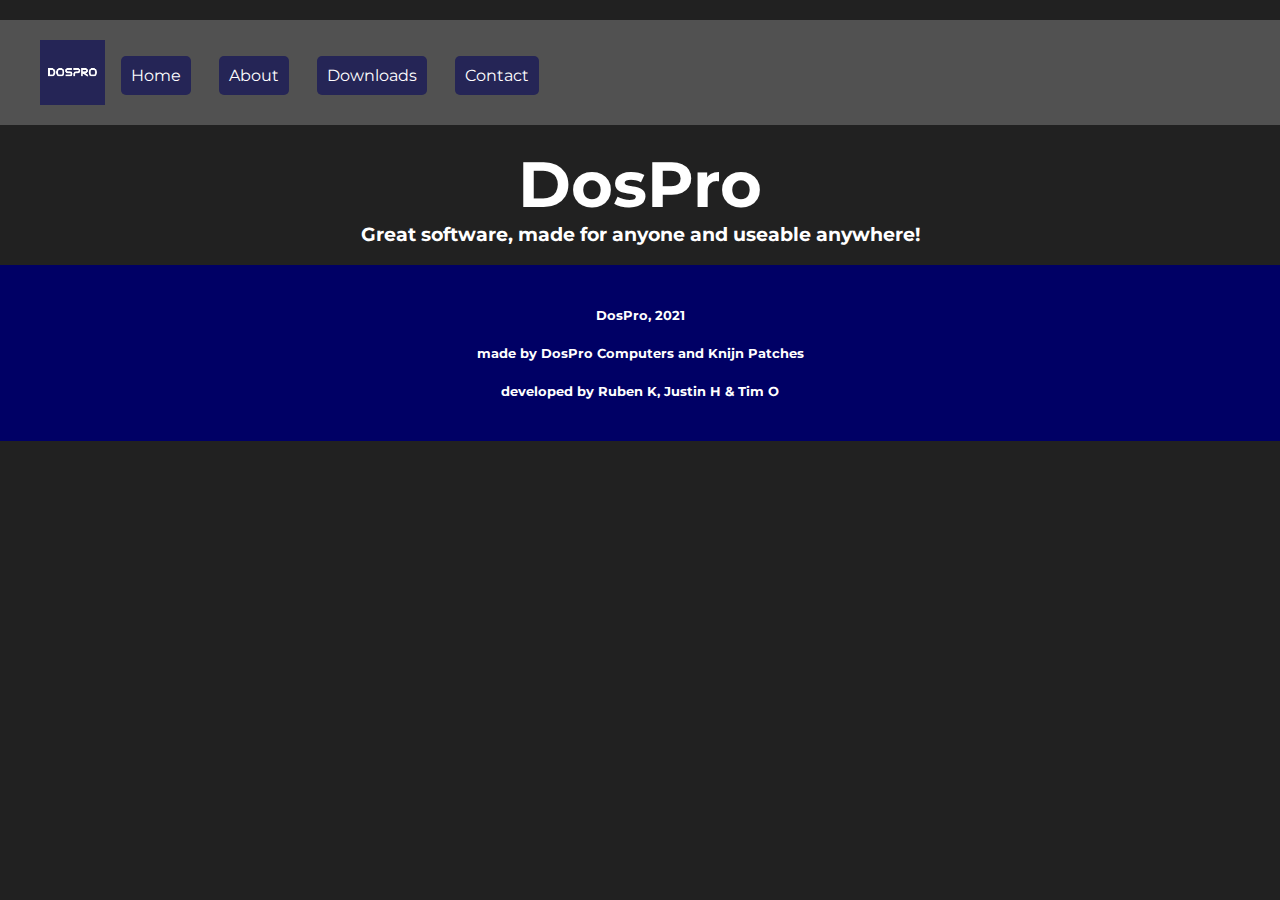
<file: index.html>
<!DOCTYPE html>
<html lang="en">
<head>
  
    <link rel="preconnect" href="https://fonts.gstatic.com">
    <link href="https://fonts.googleapis.com/css2?family=Montserrat:wght@100;300;400;600;700;800;900&display=swap" rel="stylesheet"> 
    
    <script data-ad-client="ca-pub-1429502248099868" async src="https://pagead2.googlesyndication.com/pagead/js/adsbygoogle.js"></script>
    <meta charset="UTF-8">
    <meta http-equiv="X-UA-Compatible" content="IE=edge">
    <meta name="viewport" content="width=device-width, initial-scale=1.0">
    <link rel="stylesheet" href="./style/style.css">
    <style> 
    /* Footer */
.footer {
  padding: 20px;
  text-align: center;
  background: #000065;
}
</style>
    <title>DosPro - Home</title>
</head>
<body>
    <nav>
        <ul>
            <img src="./images/logo.png" class="navLogo"></img>
            <li><a href="./index.html">Home</a></li>
            <li><a href="./about.html">About</a></li>
            <li><a href="./download.html">Downloads</a></li>
            <li><a href="#">Contact</a></li>
         </ul>
    </nav>
    
    <div class="infoBox">
        <h1 class="center infoBox">DosPro</h1>
        <a class="spacer">
        <h3 class="center infoBox">Great software, made for anyone and useable anywhere!</h3>
        <h3  class="center infoBox"></p>
    </div> 

    <div class="footer">
  <h5>DosPro, 2021</h5>
  <h5>made by DosPro Computers and Knijn Patches</h5>
  <h5>developed by Ruben K, Justin H & Tim O</h5>
   </div>
</body>
</html>
</file>
<file: style/style.css>
body {
    /*background-color: #212121;*/
    background: #212121;
    background-size: 500%;
    color: white;
    margin: 0;
    padding: 0;
    font-family: 'Montserrat', sans-serif;
    text-decoration: none;
}
a:-webkit-any-link {
    color: white;
    cursor: pointer;
    text-decoration: none;
    text-decoration-line: none;
    text-decoration-thickness: none;
    text-decoration-style: none;
    text-decoration-color: none;
}
ul {
    display:block;
    padding: 20px;
    margin: 20px;
}
nav {
    background-color: #515151;
}
.navLogo {
    height: 65px;
    vertical-align: -125%;
}   
ul > li {
    display: inline-block;
    /* You can also add some margins here to make it look prettier */
    color: white;
    margin: 0px 1%;
    background: #252556;
    padding: 10px;
    border-radius: 5px;
    zoom:1;
    *display:inline;
    /* this fix is needed for IE7- */
    transition: 0.2s ease;                                      
}                                                                 .center {
    display:block;
    margin: auto;
}
.infoBox {
    text-align: center;
    max-width: 95%;
    margin: auto;    
}

.home-picture {
  width: 100%
}
h1 {
    font-size: 4rem;
    color: white;
}

.downloadButton {
  background: #252556;
  border: none;
  color: white;
  padding: 10px;
  cursor: pointer;
  font-size: 20px;
  margin: 0;
  position: absolute;
  top: 30rem;
  border-radius: 5px;
  transition: 0.2s ease;
}

.downloadButton:hover {
  background-color: #3c3c89;
}

.downloadBox {
  background:#3c3c89;
}

.footer {
  padding: 20px;
  text-align: center;
  background: #000065;
}

*, *:before, *:after {
  box-sizing: inherit;
}

.column {
  float: left;
  width: 32%;
  margin-bottom: 16px;
  padding: 0 8px;
}

.card {
  box-shadow: 0 4px 8px 0 rgba(0, 0, 0, 0.2);
  margin: 8px;
}

.about-section {
  padding: 50px;
  text-align: center;
  background-color: #474e5d;
  color: white;
}

.container {
  padding: 0 16px;
}

.container::after, .row::after {
  content: "";
  clear: both;
  display: table;
}

.title {
  color: grey;
}

.button {
  border: none;
  outline: 0;
  display: inline-block;
  padding: 8px;
  color: white;
  background-color: #000;
  text-align: center;
  cursor: pointer;
  width: 100%;
}

.button:hover {
  background-color: #555;
}

@media screen and (max-width: 650px) {
  .column {
    width: 100%;
    display: block;
  }

.search-input { height: 15px; width: 200px; padding: 5px; margin: 0; background: darkblue; border: 1px solid white; border-right: none; right: 100%} .search-button { cursor: pointer; height: 27px; width: 30px; border: 1px solid white; border-left: white; margin-right: -5px; background: darkblue; right: 100%}

}
</file>
